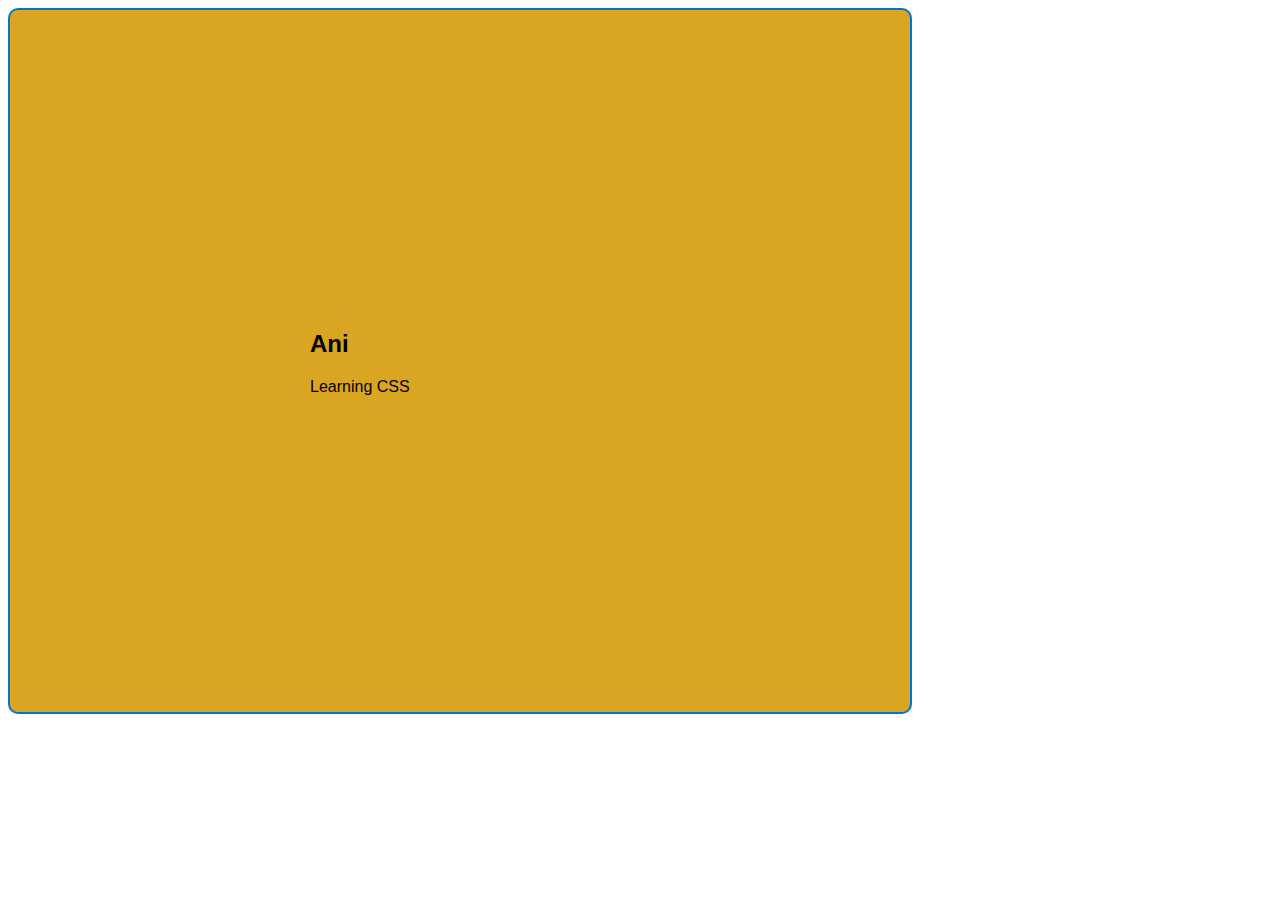
<file: txt.html>
<!DOCTYPE html>
<html lang="en">
<head>
    <meta charset="UTF-8">
    <meta name="viewport" content="width=device-width, initial-scale=1.0">
    <title>Profile Card</title>
    <style>
        .profilecard{
            width:300px;
            padding:300px;
            background-color:goldenrod;
            font-family: Arial, sans-serif;
            border-radius:10px;
            border:2px solid #0077cc;
            border-radius: 10px;
        }
        
        </style>
</head>
<body>
    <div class = "profilecard">
        <h2>Ani</h2>
        <p>Learning CSS</p>
        </div>
</body>
</html>
</file>
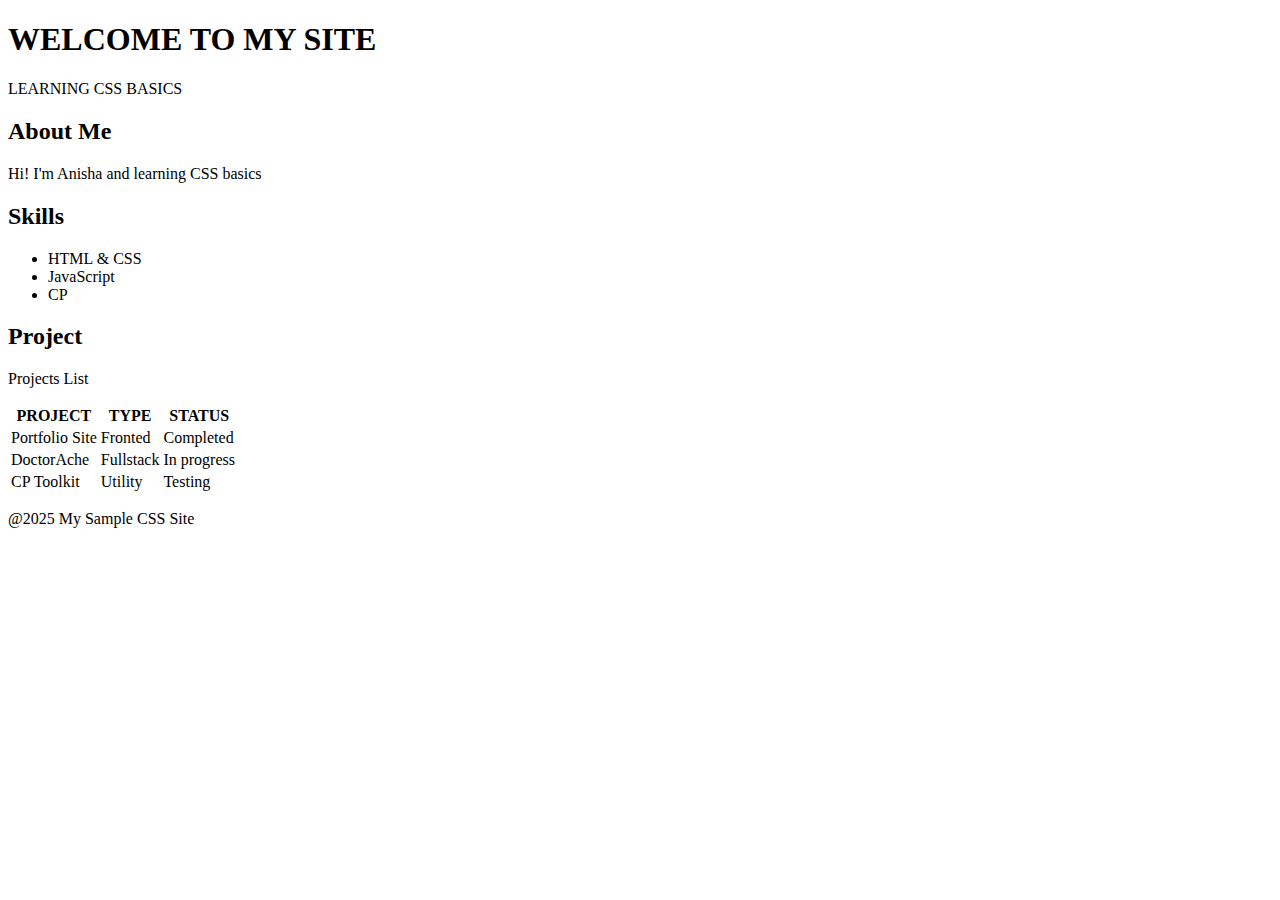
<file: txt3.html>
<!DOCTYPE html>
<html lang="en">
<head>
    <meta charset="UTF-8">
    <meta name="viewport" content="width=device-width, initial-scale=1.0">
    <title>My Portfolio</title>
    <link ref="stylesheet" href=" main.css"/>
</head>
<body>
   
    <header class="main.css">
        <h1>WELCOME TO MY SITE</h1>
        <p>LEARNING CSS BASICS</p>
    </header>
   
   
    <section id="About Me">
        <h2>About Me</h2>
        <p>Hi! I'm Anisha and learning CSS basics</p>

    </section>

    <section id="Skills">
        <h2>Skills</h2>
        <ul>
            <li>HTML & CSS</li>
            <li>JavaScript</li>
            <li>CP</li>
        </ul>
    </section>

    <section id="Project">
        <h2>Project</h2>
        <p>Projects List</p>
        <table>
            <tr>
                <th>PROJECT</th>
                <th>TYPE</th>
                <th>STATUS</th>
            </tr>

            <tbody>
                <tr>
                    <td>Portfolio Site</td>
                    <td>Fronted</td>
                    <td> Completed</td>
                </tr>

                <tr>
                    <td>DoctorAche</td>
                    <td>Fullstack</td>
                    <td>  In progress</td>
                
                </tr>

                <tr>
                    <td>CP Toolkit</td>
                    <td>Utility</td>
                    <td> Testing</td>
                </tr>
            </tbody>

        </table>
    </section>

    <footer>
        <p>@2025 My Sample CSS Site</p>
    </footer>



</body>
</html>
</file>
<file: main.css>
.main.css
    body{
        background-color: cornflowerblue;
    font-family: Arial, sans-serif;
    margin: 0;
    color:lightblue
    
    }

    header{
        background-color: cornflowerblue;
        color: lightskyblue;
        padding: 20px 0;
        text-align: center;

    }

    header h1{
        margin: 0;
        font-size: 2.6em;
    }

    header p{
        margin: 5px 0 0;
        font-size: 1,3em;
    }

    main{
        max-width:  560px;
        margin: 20px;
        padding:0 20px;

    }

    section{
        background-color: lightblue;
        padding: 20px;
        margin-bottom: 20px;
        border-radius: 10px;
        .main.css:hover{
            background-color: dimgray;
        }
    }

    section h2{
        color: dodgerblue;
        padding-bottom: 10px;
        margin-top: 0;
        border-bottom: 2px;
    }

    #about-me p, #skills ul{
        line-height: 1.5px;
    }

    #skill li{
      background-color: dodgerblue;
      margin-bottom: 6px;
      padding:10px;
      border-radius: 5px;
    }

    #projects table{
      width:100%
      margin-top :15px;
    }

    

    #projects th, #projects td{
        text-align: left;
        padding: 10px;
        border: 2px;
        background-color: cornflowerblue;
    }

    #project tr{
        background-color: cornflowerblue;
    }



 footer{
      background-color: mediumblue;
      color: wheat;
      text-align: center;
      padding: 15px;
      bottom: 0;
      width: 100%;
    }
</file>
